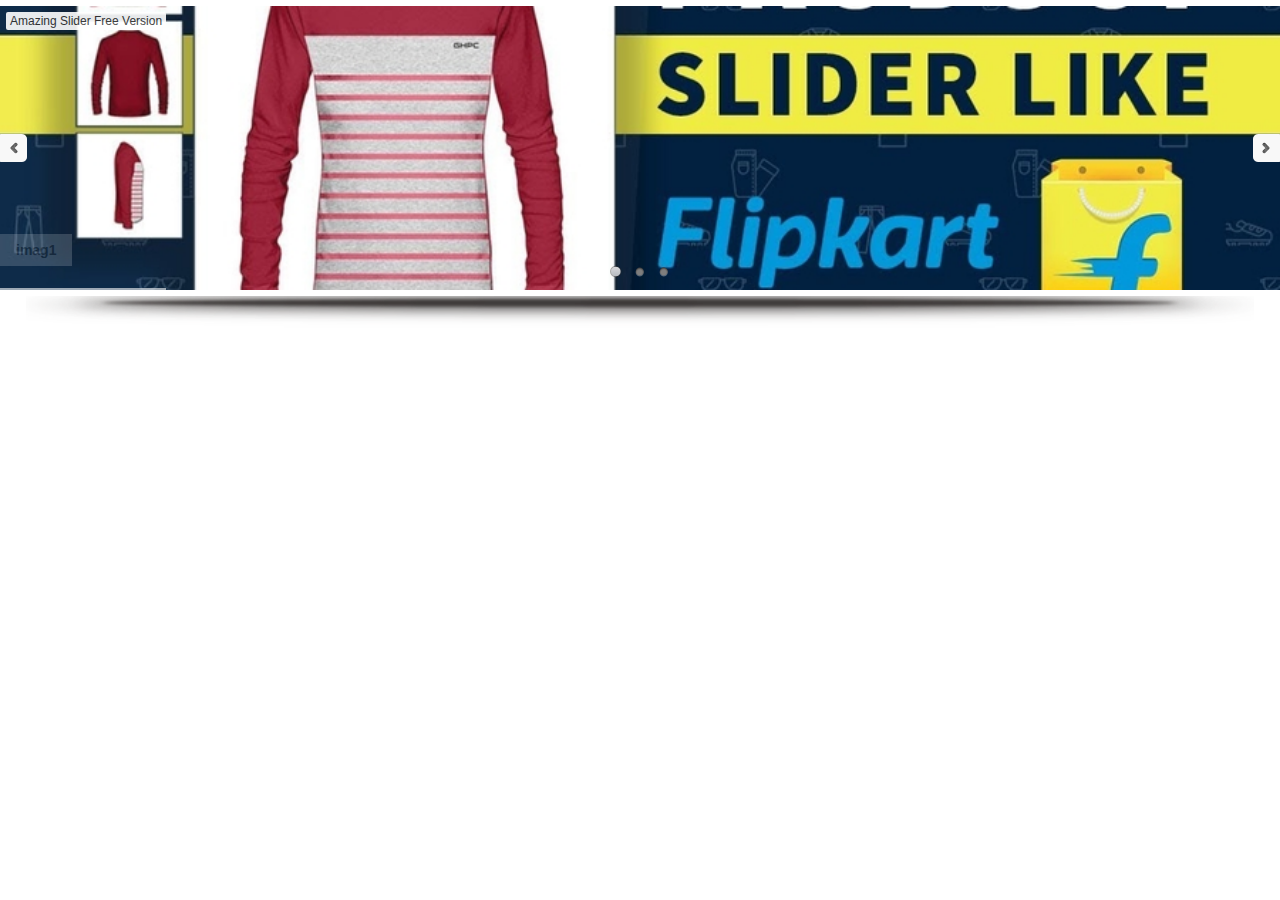
<file: slider.html>
<!DOCTYPE html>
<html>
<head>
    <meta http-equiv="content-type" content="text/html;charset=utf-8"/>
    <title>Amazing Slider</title>
    
    <!-- Insert to your webpage before the </head> -->
    <script src="sliderengine/jquery.js"></script>
    <script src="sliderengine/amazingslider.js"></script>
    <link rel="stylesheet" type="text/css" href="sliderengine/amazingslider-1.css">
    <script src="sliderengine/initslider-1.js"></script>
    <!-- End of head section HTML codes -->
    
    <style type="text/css">
        body, html {
        margin: 0;
        padding: 0;
        }
    </style>

</head>
<body>
    
    <!-- Insert to your webpage where you want to display the slider -->
    <div class="amazingslider-wrapper" id="amazingslider-wrapper-1" style="display:block;position:relative;max-width:100%;margin:0 auto;">
        <div class="amazingslider" id="amazingslider-1" style="display:block;position:relative;margin:0 auto;">
            <ul class="amazingslider-slides" style="display:none;">
                <li><img src="images/imag1.jpg" alt="imag1"  title="imag1" />
                </li>
                <li><img src="images/imag2.jpg" alt="imag2"  title="imag2" />
                </li>
                <li><img src="images/imag3.jpg" alt="imag3"  title="imag3" />
                </li>
            </ul>
            <ul class="amazingslider-thumbnails" style="display:none;">
                <li><img src="images/imag1-tn.jpg" alt="imag1" title="imag1" /></li>
                <li><img src="images/imag2-tn.jpg" alt="imag2" title="imag2" /></li>
                <li><img src="images/imag3-tn.jpg" alt="imag3" title="imag3" /></li>
            </ul>
        <div class="amazingslider-engine"><a href="http://amazingslider.com" title="Responsive jQuery Slider">Responsive jQuery Slider</a></div>
        </div>
    </div>
    <!-- End of body section HTML codes -->
    
</body>
</html>
</file>
<file: sliderengine/amazingslider-1.css>
/* blue button large */
.as-btn-blue-large {
  	display: inline-block;
  	border: none;
  	-webkit-box-sizing: border-box;
  	-moz-box-sizing: border-box;
  	box-sizing: border-box;
  	margin: 0;
  	background: #009cde;
  	font-family: "Lucida Sans Unicode","Lucida Grande",sans-serif,Arial;
  	color: #fff;
  	cursor: pointer;
  	text-align: center;
  	text-decoration: none;
  	text-shadow: none;
  	text-transform: none;
  	white-space: nowrap;
  	-webkit-font-smoothing: antialiased;
	padding: 10px 16px;
	font-size: 24px;
	font-weight: 300;
  	-webkit-border-radius: 4px;
  	-moz-border-radius: 4px;
  	border-radius: 4px;
}

.as-btn-blue-large:hover {
  	color: #fff;
  	background: #0285d2;
}

.as-btn-blue-large:focus {
  	outline: 0;
}

/* blue button medium */
.as-btn-blue-medium {
  	display: inline-block;
  	border: none;
  	-webkit-box-sizing: border-box;
  	-moz-box-sizing: border-box;
  	box-sizing: border-box;
  	margin: 0;
  	background: #009cde;
  	font-family: "Lucida Sans Unicode","Lucida Grande",sans-serif,Arial;
  	color: #fff;
  	cursor: pointer;
  	text-align: center;
  	text-decoration: none;
  	text-shadow: none;
  	text-transform: none;
  	white-space: nowrap;
  	-webkit-font-smoothing: antialiased;
	padding: 6px 12px;
	font-size: 14px;
	font-weight: normal;
  	-webkit-border-radius: 2px;
  	-moz-border-radius: 2px;
  	border-radius: 2px;
}

.as-btn-blue-medium:hover {
  	color: #fff;
  	background: #0285d2;
}

.as-btn-blue-medium:focus {
  	outline: 0;
}

/* blue button small */
.as-btn-blue-small {
  	display: inline-block;
  	border: none;
  	-webkit-box-sizing: border-box;
  	-moz-box-sizing: border-box;
  	box-sizing: border-box;
  	margin: 0;
  	background: #009cde;
  	font-family: "Lucida Sans Unicode","Lucida Grande",sans-serif,Arial;
  	color: #fff;
  	cursor: pointer;
  	text-align: center;
  	text-decoration: none;
  	text-shadow: none;
  	text-transform: none;
  	white-space: nowrap;
  	-webkit-font-smoothing: antialiased;
	padding: 5px 10px;
	font-size: 12px;
	font-weight: normal;
  	-webkit-border-radius: 0px;
  	-moz-border-radius: 0px;
  	border-radius: 0px;
}

.as-btn-blue-small:hover {
  	color: #fff;
  	background: #0285d2;
}

.as-btn-blue-small:focus {
  	outline: 0;
}

/* blue border large */
.as-btn-blueborder-large {
  	display: inline-block;
  	border: 2px solid #009cde;
  	-webkit-box-sizing: border-box;
  	-moz-box-sizing: border-box;
  	box-sizing: border-box;
  	margin: 0;
  	background: transparent;
  	font-family: "Lucida Sans Unicode","Lucida Grande",sans-serif,Arial;
  	color: #009cde;
  	cursor: pointer;
  	text-align: center;
  	text-decoration: none;
  	text-shadow: none;
  	text-transform: none;
  	vertical-align: baseline;
  	white-space: nowrap;
  	-webkit-font-smoothing: antialiased;
	padding: 10px 16px;
	font-size: 24px;
	font-weight: 300;
  	-webkit-border-radius: 4px;
  	-moz-border-radius: 4px;
  	border-radius: 4px;
}

.as-btn-blueborder-large:hover {
  	color: #fff;
  	background: #009cde;
}

.as-btn-blueborder-large:focus {
  	outline: 0;
}

/* blue border medium */
.as-btn-blueborder-medium {
  	display: inline-block;
  	border: 2px solid #009cde;
  	-webkit-box-sizing: border-box;
  	-moz-box-sizing: border-box;
  	box-sizing: border-box;
  	margin: 0;
  	background: transparent;
  	font-family: "Lucida Sans Unicode","Lucida Grande",sans-serif,Arial;
  	color: #009cde;
  	cursor: pointer;
  	text-align: center;
  	text-decoration: none;
  	text-shadow: none;
  	text-transform: none;
  	vertical-align: baseline;
  	white-space: nowrap;
  	-webkit-font-smoothing: antialiased;
	padding: 6px 12px;
	font-size: 14px;
	font-weight: normal;
  	-webkit-border-radius: 2px;
  	-moz-border-radius: 2px;
  	border-radius: 2px;
}

.as-btn-blueborder-medium:hover {
  	color: #fff;
  	background: #009cde;
}

.as-btn-blueborder-medium:focus {
  	outline: 0;
}

/* blue border small */
.as-btn-blueborder-small {
  	display: inline-block;
  	border: 2px solid #009cde;
  	-webkit-box-sizing: border-box;
  	-moz-box-sizing: border-box;
  	box-sizing: border-box;
  	margin: 0;
  	background: transparent;
  	font-family: "Lucida Sans Unicode","Lucida Grande",sans-serif,Arial;
  	color: #009cde;
  	cursor: pointer;
  	text-align: center;
  	text-decoration: none;
  	text-shadow: none;
  	text-transform: none;
  	vertical-align: baseline;
  	white-space: nowrap;
  	-webkit-font-smoothing: antialiased;
	padding: 5px 10px;
	font-size: 12px;
	font-weight: normal;
  	-webkit-border-radius: 0px;
  	-moz-border-radius: 0px;
  	border-radius: 0px;
}

.as-btn-blueborder-small:hover {
  	color: #fff;
  	background: #009cde;
}

.as-btn-blueborder-small:focus {
  	outline: 0;
}

/* orange button large */
.as-btn-orange-large {
  	display: inline-block;
  	border: none;
  	-webkit-box-sizing: border-box;
  	-moz-box-sizing: border-box;
  	box-sizing: border-box;
  	margin: 0;
  	background: #f7a020;
  	font-family: "Lucida Sans Unicode","Lucida Grande",sans-serif,Arial;
  	color: #fff;
  	cursor: pointer;
  	text-align: center;
  	text-decoration: none;
  	text-shadow: none;
  	text-transform: none;
  	white-space: nowrap;
  	-webkit-font-smoothing: antialiased;
	padding: 10px 16px;
	font-size: 24px;
	font-weight: 300;
  	-webkit-border-radius: 4px;
  	-moz-border-radius: 4px;
  	border-radius: 4px;
}

.as-btn-orange-large:hover {
  	color: #fff;
  	background: #ffc030;
}

.as-btn-orange-large:focus {
  	outline: 0;
}

/* orange button medium */
.as-btn-orange-medium {
  	display: inline-block;
  	border: none;
  	-webkit-box-sizing: border-box;
  	-moz-box-sizing: border-box;
  	box-sizing: border-box;
  	margin: 0;
  	background: #f7a020;
  	font-family: "Lucida Sans Unicode","Lucida Grande",sans-serif,Arial;
  	color: #fff;
  	cursor: pointer;
  	text-align: center;
  	text-decoration: none;
  	text-shadow: none;
  	text-transform: none;
  	white-space: nowrap;
  	-webkit-font-smoothing: antialiased;
	padding: 6px 12px;
	font-size: 14px;
	font-weight: normal;
  	-webkit-border-radius: 2px;
  	-moz-border-radius: 2px;
  	border-radius: 2px;
}

.as-btn-orange-medium:hover {
  	color: #fff;
  	background: #ffc030;
}

.as-btn-orange-medium:focus {
  	outline: 0;
}

/* orange button small */
.as-btn-orange-small {
  	display: inline-block;
  	border: none;
  	-webkit-box-sizing: border-box;
  	-moz-box-sizing: border-box;
  	box-sizing: border-box;
  	margin: 0;
  	background: #f7a020;
  	font-family: "Lucida Sans Unicode","Lucida Grande",sans-serif,Arial;
  	color: #fff;
  	cursor: pointer;
  	text-align: center;
  	text-decoration: none;
  	text-shadow: none;
  	text-transform: none;
  	white-space: nowrap;
  	-webkit-font-smoothing: antialiased;
	padding: 5px 10px;
	font-size: 12px;
	font-weight: normal;
  	-webkit-border-radius: 0px;
  	-moz-border-radius: 0px;
  	border-radius: 0px;
}

.as-btn-orange-small:hover {
  	color: #fff;
  	background: #ffc030;
}

.as-btn-orange-small:focus {
  	outline: 0;
}

/* orange border large */
.as-btn-orangeborder-large {
  	display: inline-block;
  	border: 2px solid #f7a020;
  	-webkit-box-sizing: border-box;
  	-moz-box-sizing: border-box;
  	box-sizing: border-box;
  	margin: 0;
  	background: transparent;
  	font-family: "Lucida Sans Unicode","Lucida Grande",sans-serif,Arial;
  	color: #f7a020;
  	cursor: pointer;
  	text-align: center;
  	text-decoration: none;
  	text-shadow: none;
  	text-transform: none;
  	vertical-align: baseline;
  	white-space: nowrap;
  	-webkit-font-smoothing: antialiased;
	padding: 10px 16px;
	font-size: 24px;
	font-weight: 300;
  	-webkit-border-radius: 4px;
  	-moz-border-radius: 4px;
  	border-radius: 4px;
}

.as-btn-orangeborder-large:hover {
  	color: #fff;
  	background: #f7a020;
}

.as-btn-orangeborder-large:focus {
  	outline: 0;
}

/* orange border medium */
.as-btn-orangeborder-medium {
  	display: inline-block;
  	border: 2px solid #f7a020;
  	-webkit-box-sizing: border-box;
  	-moz-box-sizing: border-box;
  	box-sizing: border-box;
  	margin: 0;
  	background: transparent;
  	font-family: "Lucida Sans Unicode","Lucida Grande",sans-serif,Arial;
  	color: #f7a020;
  	cursor: pointer;
  	text-align: center;
  	text-decoration: none;
  	text-shadow: none;
  	text-transform: none;
  	vertical-align: baseline;
  	white-space: nowrap;
  	-webkit-font-smoothing: antialiased;
	padding: 6px 12px;
	font-size: 14px;
	font-weight: normal;
  	-webkit-border-radius: 2px;
  	-moz-border-radius: 2px;
  	border-radius: 2px;
}

.as-btn-orangeborder-medium:hover {
  	color: #fff;
  	background: #f7a020;
}

.as-btn-orangeborder-medium:focus {
  	outline: 0;
}

/* orange border small */
.as-btn-orangeborder-small {
  	display: inline-block;
  	border: 2px solid #f7a020;
  	-webkit-box-sizing: border-box;
  	-moz-box-sizing: border-box;
  	box-sizing: border-box;
  	margin: 0;
  	background: transparent;
  	font-family: "Lucida Sans Unicode","Lucida Grande",sans-serif,Arial;
  	color: #f7a020;
  	cursor: pointer;
  	text-align: center;
  	text-decoration: none;
  	text-shadow: none;
  	text-transform: none;
  	vertical-align: baseline;
  	white-space: nowrap;
  	-webkit-font-smoothing: antialiased;
	padding: 5px 10px;
	font-size: 12px;
	font-weight: normal;
  	-webkit-border-radius: 0px;
  	-moz-border-radius: 0px;
  	border-radius: 0px;
}

.as-btn-orangeborder-small:hover {
  	color: #fff;
  	background: #f7a020;
}

.as-btn-orangeborder-small:focus {
  	outline: 0;
}

/* white button large */
.as-btn-white-large {
  	display: inline-block;
  	border: none;
  	-webkit-box-sizing: border-box;
  	-moz-box-sizing: border-box;
  	box-sizing: border-box;
  	margin: 0;
  	background: #fff;
  	font-family: "Lucida Sans Unicode","Lucida Grande",sans-serif,Arial;
  	color: #444;
  	cursor: pointer;
  	text-align: center;
  	text-decoration: none;
  	text-shadow: none;
  	text-transform: none;
  	white-space: nowrap;
  	-webkit-font-smoothing: antialiased;
	padding: 10px 16px;
	font-size: 24px;
	font-weight: 300;
  	-webkit-border-radius: 4px;
  	-moz-border-radius: 4px;
  	border-radius: 4px;
}

.as-btn-white-large:hover {
  	color: #fff;
  	background: #444;
}

.as-btn-white-large:focus {
  	outline: 0;
}

/* white button medium */
.as-btn-white-medium {
  	display: inline-block;
  	border: none;
  	-webkit-box-sizing: border-box;
  	-moz-box-sizing: border-box;
  	box-sizing: border-box;
  	margin: 0;
  	background: #fff;
  	font-family: "Lucida Sans Unicode","Lucida Grande",sans-serif,Arial;
  	color: #444;
  	cursor: pointer;
  	text-align: center;
  	text-decoration: none;
  	text-shadow: none;
  	text-transform: none;
  	white-space: nowrap;
  	-webkit-font-smoothing: antialiased;
	padding: 6px 12px;
	font-size: 14px;
	font-weight: normal;
  	-webkit-border-radius: 2px;
  	-moz-border-radius: 2px;
  	border-radius: 2px;
}

.as-btn-white-medium:hover {
  	color: #fff;
  	background: #444;
}

.as-btn-white-medium:focus {
  	outline: 0;
}

/* white button small */
.as-btn-white-small {
  	display: inline-block;
  	border: none;
  	-webkit-box-sizing: border-box;
  	-moz-box-sizing: border-box;
  	box-sizing: border-box;
  	margin: 0;
  	background: #fff;
  	font-family: "Lucida Sans Unicode","Lucida Grande",sans-serif,Arial;
  	color: #444;
  	cursor: pointer;
  	text-align: center;
  	text-decoration: none;
  	text-shadow: none;
  	text-transform: none;
  	white-space: nowrap;
  	-webkit-font-smoothing: antialiased;
	padding: 5px 10px;
	font-size: 12px;
	font-weight: normal;
  	-webkit-border-radius: 0px;
  	-moz-border-radius: 0px;
  	border-radius: 0px;
}

.as-btn-white-small:hover {
  	color: #fff;
  	background: #444;
}

.as-btn-white-small:focus {
  	outline: 0;
}

/* white border large */
.as-btn-whiteborder-large {
  	display: inline-block;
  	border: 2px solid #fff;
  	-webkit-box-sizing: border-box;
  	-moz-box-sizing: border-box;
  	box-sizing: border-box;
  	margin: 0;
  	background: transparent;
  	font-family: "Lucida Sans Unicode","Lucida Grande",sans-serif,Arial;
  	color: #fff;
  	cursor: pointer;
  	text-align: center;
  	text-decoration: none;
  	text-shadow: none;
  	text-transform: none;
  	vertical-align: baseline;
  	white-space: nowrap;
  	-webkit-font-smoothing: antialiased;
	padding: 10px 16px;
	font-size: 24px;
	font-weight: 300;
  	-webkit-border-radius: 4px;
  	-moz-border-radius: 4px;
  	border-radius: 4px;
}

.as-btn-whiteborder-large:hover {
  	color: #444;
  	background: #fff;
}

.as-btn-whiteborder-large:focus {
  	outline: 0;
}

/* white border medium */
.as-btn-whiteborder-medium {
  	display: inline-block;
  	border: 2px solid #fff;
  	-webkit-box-sizing: border-box;
  	-moz-box-sizing: border-box;
  	box-sizing: border-box;
  	margin: 0;
  	background: transparent;
  	font-family: "Lucida Sans Unicode","Lucida Grande",sans-serif,Arial;
  	color: #fff;
  	cursor: pointer;
  	text-align: center;
  	text-decoration: none;
  	text-shadow: none;
  	text-transform: none;
  	vertical-align: baseline;
  	white-space: nowrap;
  	-webkit-font-smoothing: antialiased;
	padding: 6px 12px;
	font-size: 14px;
	font-weight: normal;
  	-webkit-border-radius: 2px;
  	-moz-border-radius: 2px;
  	border-radius: 2px;
}

.as-btn-whiteborder-medium:hover {
  	color: #444;
  	background: #fff;
}

.as-btn-whiteborder-medium:focus {
  	outline: 0;
}

/* white border small */
.as-btn-whiteborder-small {
  	display: inline-block;
  	border: 2px solid #fff;
  	-webkit-box-sizing: border-box;
  	-moz-box-sizing: border-box;
  	box-sizing: border-box;
  	margin: 0;
  	background: transparent;
  	font-family: "Lucida Sans Unicode","Lucida Grande",sans-serif,Arial;
  	color: #fff;
  	cursor: pointer;
  	text-align: center;
  	text-decoration: none;
  	text-shadow: none;
  	text-transform: none;
  	vertical-align: baseline;
  	white-space: nowrap;
  	-webkit-font-smoothing: antialiased;
	padding: 5px 10px;
	font-size: 12px;
	font-weight: normal;
  	-webkit-border-radius: 0px;
  	-moz-border-radius: 0px;
  	border-radius: 0px;
}

.as-btn-whiteborder-small:hover {
  	color: #444;
  	background: #fff;
}

.as-btn-whiteborder-small:focus {
  	outline: 0;
}

/* navy button large */
.as-btn-navy-large {
  	display: inline-block;
  	border: none;
  	-webkit-box-sizing: border-box;
  	-moz-box-sizing: border-box;
  	box-sizing: border-box;
  	margin: 0;
  	background: #334455;
  	font-family: "Lucida Sans Unicode","Lucida Grande",sans-serif,Arial;
  	color: #fff;
  	cursor: pointer;
  	text-align: center;
  	text-decoration: none;
  	text-shadow: none;
  	text-transform: none;
  	white-space: nowrap;
  	-webkit-font-smoothing: antialiased;
	padding: 10px 16px;
	font-size: 24px;
	font-weight: 300;
  	-webkit-border-radius: 4px;
  	-moz-border-radius: 4px;
  	border-radius: 4px;
}

.as-btn-navy-large:hover {
  	color: #fff;
  	background: #445566;
}

.as-btn-navy-large:focus {
  	outline: 0;
}

/* navy button medium */
.as-btn-navy-medium {
  	display: inline-block;
  	border: none;
  	-webkit-box-sizing: border-box;
  	-moz-box-sizing: border-box;
  	box-sizing: border-box;
  	margin: 0;
  	background: #334455;
  	font-family: "Lucida Sans Unicode","Lucida Grande",sans-serif,Arial;
  	color: #fff;
  	cursor: pointer;
  	text-align: center;
  	text-decoration: none;
  	text-shadow: none;
  	text-transform: none;
  	white-space: nowrap;
  	-webkit-font-smoothing: antialiased;
	padding: 6px 12px;
	font-size: 14px;
	font-weight: normal;
  	-webkit-border-radius: 2px;
  	-moz-border-radius: 2px;
  	border-radius: 2px;
}

.as-btn-navy-medium:hover {
  	color: #fff;
  	background: #445566;
}

.as-btn-navy-medium:focus {
  	outline: 0;
}

/* navy button small */
.as-btn-navy-small {
  	display: inline-block;
  	border: none;
  	-webkit-box-sizing: border-box;
  	-moz-box-sizing: border-box;
  	box-sizing: border-box;
  	margin: 0;
  	background: #334455;
  	font-family: "Lucida Sans Unicode","Lucida Grande",sans-serif,Arial;
  	color: #fff;
  	cursor: pointer;
  	text-align: center;
  	text-decoration: none;
  	text-shadow: none;
  	text-transform: none;
  	white-space: nowrap;
  	-webkit-font-smoothing: antialiased;
	padding: 5px 10px;
	font-size: 12px;
	font-weight: normal;
  	-webkit-border-radius: 0px;
  	-moz-border-radius: 0px;
  	border-radius: 0px;
}

.as-btn-navy-small:hover {
  	color: #fff;
  	background: #445566;
}

.as-btn-navy-small:focus {
  	outline: 0;
}
</file>
